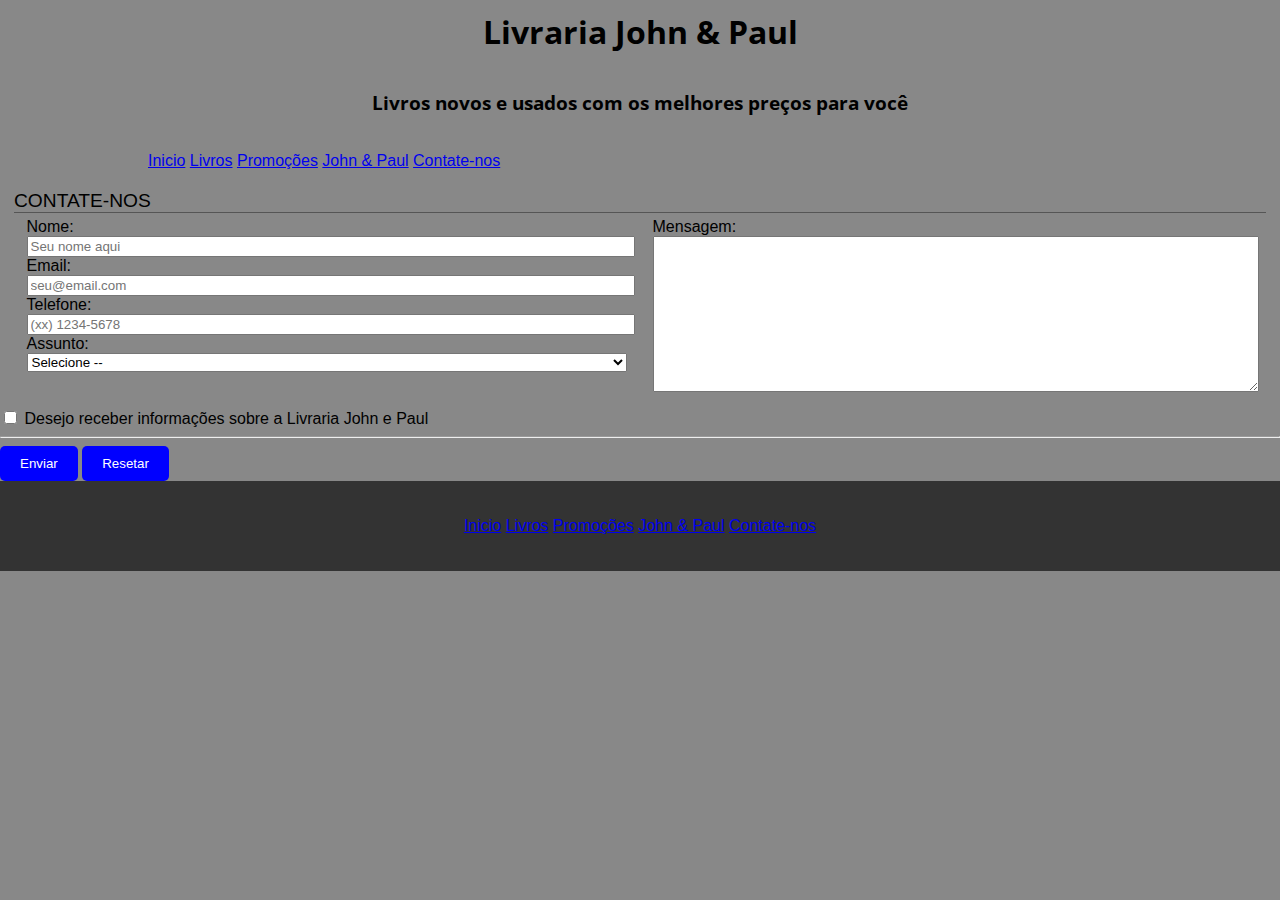
<file: contato.html>
<!doctype html>
<html dir="ltr" lang="pt-BR">
<head>
   <meta charset="utf-8">
   <title>Meu Primeiro Projeto</title>
   <link rel="stylesheet" href="css/estilo.css">
   <meta name="viewport" content="width=device-width , initial-scale=1">
</head>
<body>
<header id="topo">
   <h1 class="textoVermelho center"> Livraria John & Paul</h1>
   <h2 class="center">Livros novos e usados com os melhores preços para você</h2>
</header>
<nav id="menu">
   <ul>
      <li><a href="index.html">Inicio</a></li>
      <li><a href="produtos.html">Livros</a></li>
      <li><a href="#">Promoções</a></li>
      <li><a href="sobre.html">John & Paul</a></li>
      <li><a href="contato.html">Contate-nos</a></li>
   </ul>
</nav>
<section>
   <form>
      <fieldset>
         <legend>Contate-nos</legend>
         <div>
            <label for="nome">Nome:</label>
            <input type="text" name="nome" id="nome" placeholder="Seu nome aqui">
            <label for="email">Email:</label>
            <input type="email" name="email" id="email" placeholder="seu@email.com">
            <label for="tel">Telefone:</label>
            <input type="tel" name="tel" id="tel" placeholder="(xx) 1234-5678" >
            <label for="assunto">Assunto:</label>
            <select name="assunto" id="assunto">
               <option selected="selected">Selecione --</option>
               <option>Trocas</option>
               <option>Atendimento</option>
               <option>Comercial</option>
               <option>Outros</option>
            </select>
         </div>
         <div>
            <label for="msg">Mensagem:</label>
            <textarea name="msg" id="msg" cols="20" rows="10"></textarea>
         </div>
      </fieldset>
      <input type="checkbox" name="news" id="news">
      <label for="news">Desejo receber informações sobre a Livraria John e Paul</label>
      <hr>
      <button type="submit">Enviar</button>
      <button type="reset">Resetar</button>
   </form>
</section>
<footer id="rodape">
   <ul>
      <li><a href="index.html">Inicio</a></li>
      <li><a href="produtos.html">Livros</a></li>
      <li><a href="#">Promoções</a></li>
      <li><a href="sobre.html">John & Paul</a></li>
      <li><a href="contato.html">Contate-nos</a></li>
   </ul>
</footer>
</body>
</html>
</file>
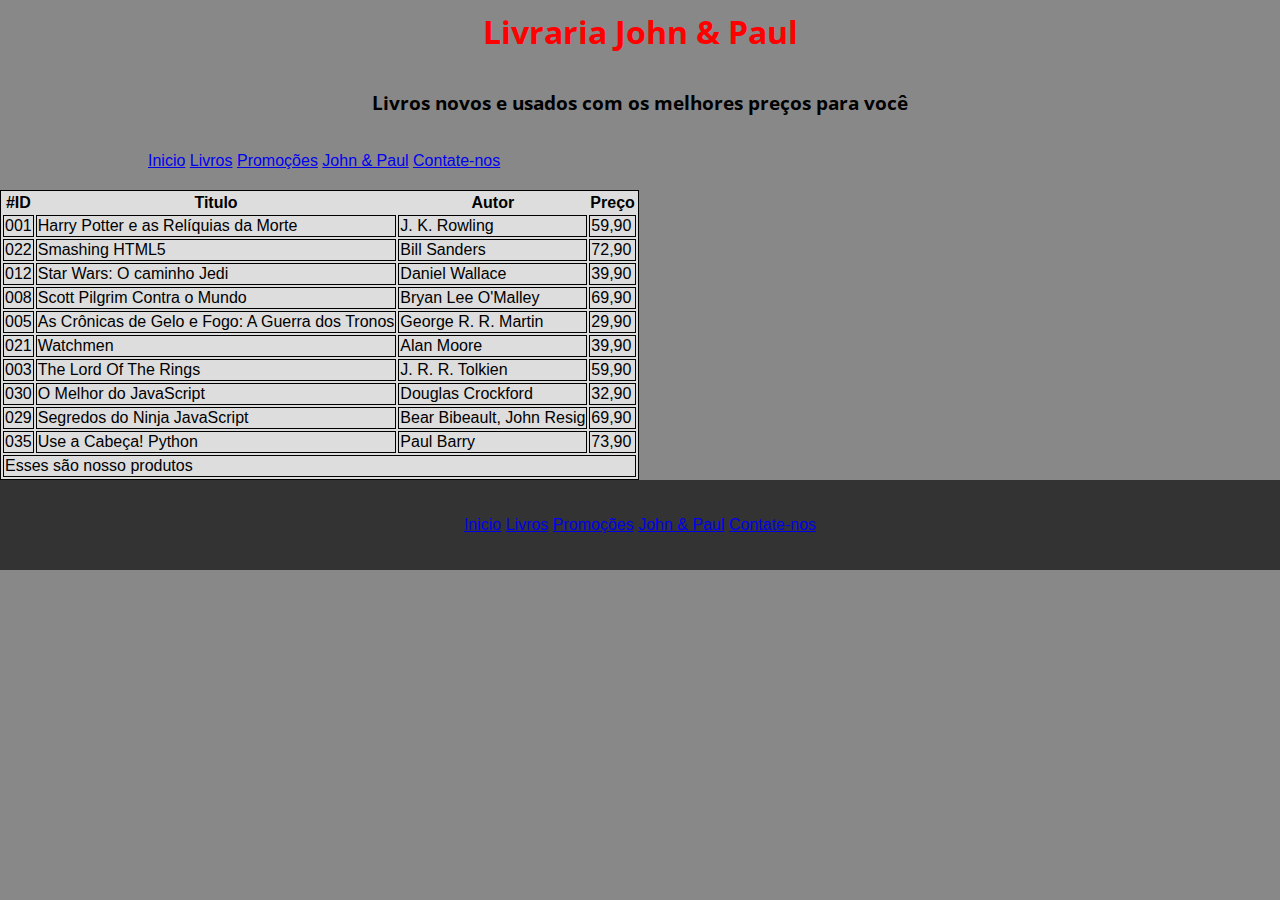
<file: produtos.html>
<!doctype html>
<html dir="ltr" lang="pt-BR">
<head>
   <meta charset="utf-8">
   <title>Meu Primeiro Projeto</title>
   <link rel="stylesheet" href="css/estilo.css">
   <meta name="viewport" content="width=device-width , initial-scale=1">
</head>
<body>
<header id="topo">
   <h1 class="center" style="color:red"> Livraria John & Paul</h1>
   <h2 class="center">Livros novos e usados com os melhores preços para você</h2>
</header>
<nav id="menu">
   <ul>
      <li><a href="index.html">Inicio</a></li>
      <li><a href="produtos.html">Livros</a></li>
      <li><a href="#">Promoções</a></li>
      <li><a href="sobre.html">John & Paul</a></li>
      <li><a href="contato.html">Contate-nos</a></li>
   </ul>
</nav>
<section class="produtos">
   <table>
      <thead>
         <tr>
            <th>#ID</th>
            <th>Titulo</th>
            <th>Autor</th>
            <th>Preço</th>
         </tr>
      </thead>
      <tbody>
         <tr>
            <td>001</td>
            <td>Harry Potter e as Relíquias da Morte</td>
            <td>J. K. Rowling</td>
            <td>59,90</td>
         </tr>
         <tr>
            <td>022</td>
            <td>Smashing HTML5</td>
            <td>Bill Sanders</td>
            <td>72,90</td>
         </tr>
         <tr>
            <td>012</td>
            <td>Star Wars: O caminho Jedi</td>
            <td>Daniel Wallace</td>
            <td>39,90</td>
         </tr>
         <tr>
            <td>008</td>
            <td>Scott Pilgrim Contra o Mundo</td>
            <td>Bryan Lee O'Malley</td>
            <td>69,90</td>
         </tr>
         <tr>
            <td>005</td>
            <td>As Crônicas de Gelo e Fogo: A Guerra dos Tronos</td>
            <td>George R. R. Martin</td>
            <td>29,90</td>
         </tr>
         <tr>
            <td>021</td>
            <td>Watchmen</td>
            <td>Alan Moore</td>
            <td>39,90</td>
         </tr>
         <tr>
            <td>003</td>
            <td>The Lord Of The Rings</td>
            <td>J. R. R. Tolkien</td>
            <td>59,90</td>
         </tr>
         <tr>
            <td>030</td>
            <td>O Melhor do JavaScript</td>
            <td>Douglas Crockford</td>
            <td>32,90</td>
         </tr>
         <tr>
            <td>029</td>
            <td>Segredos do Ninja JavaScript</td>
            <td>Bear Bibeault, John Resig</td>
            <td>69,90</td>
         </tr>
         <tr>
            <td>035</td>
            <td>Use a Cabeça! Python</td>
            <td>Paul Barry</td>
            <td>73,90</td>
         </tr>
      </tbody>
      <tfoot>
         <tr>
            <td colspan="4">Esses são nosso produtos</td>
         </tr>
      </tfoot>
   </table>
</section>
<footer id="rodape">
   <ul>
      <li><a href="index.html">Inicio</a></li>
      <li><a href="produtos.html">Livros</a></li>
      <li><a href="#">Promoções</a></li>
      <li><a href="sobre.html">John & Paul</a></li>
      <li><a href="contato.html">Contate-nos</a></li>
   </ul>
</footer>
</body>
</html>
</file>
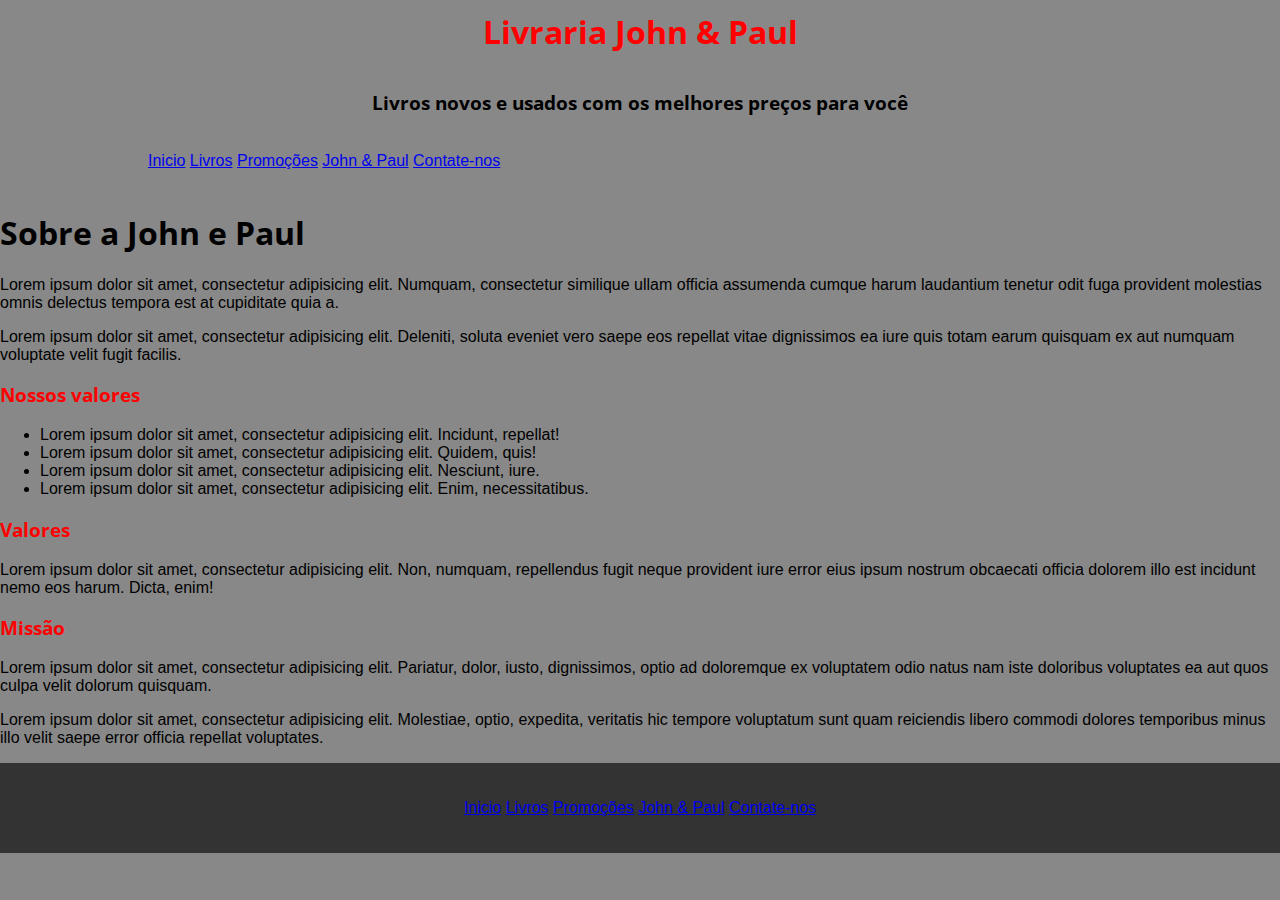
<file: sobre.html>
<!doctype html>
<html dir="ltr" lang="pt-BR">
<head>
   <meta charset="utf-8">
   <title>Meu Primeiro Projeto</title>
   <link rel="stylesheet" href="css/estilo.css">
   <meta name="viewport" content="width=device-width , initial-scale=1">
</head>
<body>
<header id="topo">
   <h1 class="center" style="color:red"> Livraria John & Paul</h1>
   <h2 class="center">Livros novos e usados com os melhores preços para você</h2>
</header>
<nav id="menu">
   <ul>
      <li><a href="index.html">Inicio</a></li>
      <li><a href="produtos.html">Livros</a></li>
      <li><a href="#">Promoções</a></li>
      <li><a href="sobre.html">John & Paul</a></li>
      <li><a href="contato.html">Contate-nos</a></li>
   </ul>
</nav>
<section class="sobre">
   <h1>Sobre a John e Paul</h1>
   <p>Lorem ipsum dolor sit amet, consectetur adipisicing elit. Numquam, consectetur similique ullam officia assumenda cumque harum laudantium tenetur odit fuga provident molestias omnis delectus tempora est at cupiditate quia a.</p>
   <p>Lorem ipsum dolor sit amet, consectetur adipisicing elit. Deleniti, soluta eveniet vero saepe eos repellat vitae dignissimos ea iure quis totam earum quisquam ex aut numquam voluptate velit fugit facilis.</p>
   <h3 style="color:red">Nossos valores</h3>
   <ul>
      <li>Lorem ipsum dolor sit amet, consectetur adipisicing elit. Incidunt, repellat!</li>
      <li>Lorem ipsum dolor sit amet, consectetur adipisicing elit. Quidem, quis!</li>
      <li>Lorem ipsum dolor sit amet, consectetur adipisicing elit. Nesciunt, iure.</li>
      <li>Lorem ipsum dolor sit amet, consectetur adipisicing elit. Enim, necessitatibus.</li>
   </ul>
   <h3 style="color:red">Valores</h3>
   <p>Lorem ipsum dolor sit amet, consectetur adipisicing elit. Non, numquam, repellendus fugit neque provident iure error eius ipsum nostrum obcaecati officia dolorem illo est incidunt nemo eos harum. Dicta, enim!</p>
   <h3 style="color:red">Missão</h3>
   <p>Lorem ipsum dolor sit amet, consectetur adipisicing elit. Pariatur, dolor, iusto, dignissimos, optio ad doloremque ex voluptatem odio natus nam iste doloribus voluptates ea aut quos culpa velit dolorum quisquam.</p>
   <p>Lorem ipsum dolor sit amet, consectetur adipisicing elit. Molestiae, optio, expedita, veritatis hic tempore voluptatum sunt quam reiciendis libero commodi dolores temporibus minus illo velit saepe error officia repellat voluptates.</p>
</section>
<footer id="rodape">
   <ul>
      <li><a href="index.html">Inicio</a></li>
      <li><a href="produtos.html">Livros</a></li>
      <li><a href="#">Promoções</a></li>
      <li><a href="sobre.html">John & Paul</a></li>
      <li><a href="contato.html">Contate-nos</a></li>
   </ul>
</footer>
</body>
</html>
</file>
<file: css/estilo.css>
/* Import font from google */
@import url(http://fonts.googleapis.com/css?family=Open+Sans:400,300,700);
 body{
   margin: 0;
   padding: 0;
   box-sizing: border-box;
}

body{
   width: 100%;
   background-color: rgb(136, 136, 136);
   font-family: sans-serif;
   margin: 0;
   padding: 0;
}
h1,h2,h3,h4,h5,h6{
   font-family: 'Open Sans', sans-serif;
}
#topo, #menu,.destaques, section{
   width: 100%;
   margin:0 auto;
}
/************topo**********/
#topo h1{
   margin: 10px 0;
}

#topo h2{
 display: none;
}
/**************menu**********/


#menu li{
   display:inline;
}

#menu ul{
  width: 80%;
  margin: 0 auto;
  padding-bottom: 20px;

}
/**************destaque***************/
.destaques h2{
   text-align: center;
}
.destaques li{
   width: 100%;
   float: left;
   text-align: center;
   list-style: none;
   padding: 20px 0;
}
.destaques li:hover{
   -webkit-transform: scale(1.1);
   -moz-transform: scale(1.1);
   transform: scale(1.1);
   -webkit-transition:all 500ms linear;
   -moz-transition:all 500ms linear;
   transition:all 500ms linear;
}
.destaques li strong{
   width: 100%;
   display: block;
}
.center{
   text-align: center;
}
table, tr, td{
   border: 1px solid #000;
}
table{
   background-color: #ddd;
}
form fieldset{
   border: none;
}
form legend{
   text-transform: uppercase;
   font-size: 1.2em;
   padding: 0;
   width: 100%;
   border-bottom: 1px solid #555;
}
form label, form input:not([type=checkbox]), form select, form textarea{
   width: 100%;
}
form div{
   width: 48%;
   margin: 0 1%;
   height: 180px;
   float: left;
}
button{
   padding: 10px 20px;
   background-color: blue;
   color: #fff;
   border: none;
   -webkit-border-radius: 5px;
   -moz-border-radius: 5px;
   border-radius: 5px;
}
/*************footer************/
#rodape{
   width: 100%;
   background-color: #333;
   color: #ccc;
   float: left;
   text-align: center;
}
#rodape ul {
padding: 20px;
}

#rodape li {display: inline;
}

/***********media query************/

@media (min-width: 576px) { ... }

/***************topo*********/
#topo h1{
   animation:introducao 2s linear infinite alternate;
   -webkit-animation:introducao 2s linear infinite alternate;
   -moz-animation:introducao 2s linear infinite alternate;
}
@-webkit-keyframes introducao{
   0%{color: red; -webkit-transform:rotate(0deg);}
   25%{color: blue; -webkit-transform:rotate(5deg) scale(1.2);}
   50%{color: green; -webkit-transform:rotate(0deg);}
   75%{color: purple; -webkit-transform:rotate(-5deg) scale(1.2);}
   100%{color: red; -webkit-transform:rotate(0deg);}
}
@keyframes introducao{
   0%{color: red; -webkit-transform:rotate(0deg);}
   25%{color: blue; -webkit-transform:rotate(5deg) scale(1.2);}
   50%{color: green; -webkit-transform:rotate(0deg);}
   75%{color: purple; -webkit-transform:rotate(-5deg) scale(1.2);}
   100%{color: red; -webkit-transform:rotate(0deg);}
}
#topo h2{
 display: block;
 font-size: 1.2em;
 padding: 20px 0;
}
/************destaque**********/
.destaques li{
   width: 50%;
   float: left;
   text-align: center;
   list-style: none;
   padding: 20px 0;
}
</file>
